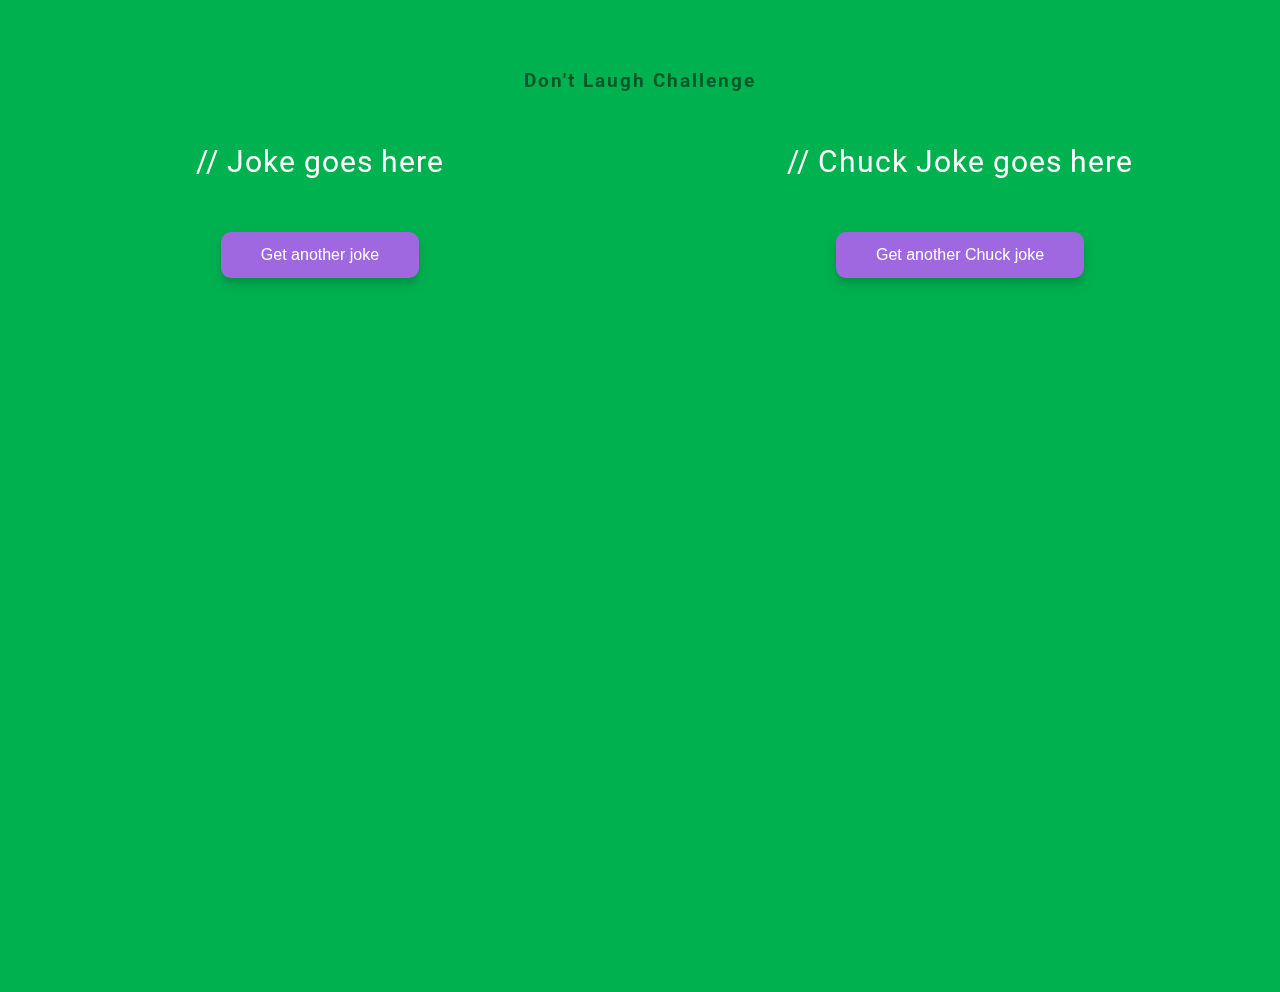
<file: combine_blur_and_split/index.html>
<!DOCTYPE html>
<html lang="en">
<head>
    <meta charset="UTF-8">
    <meta http-equiv="X-UA-Compatible" content="IE=edge">
    <meta name="viewport" content="width=device-width, initial-scale=1.0">
    <link rel="stylesheet" href="https://cdnjs.cloudflare.com/ajax/libs/font-awesome/6.0.0-beta2/css/all.min.css" integrity="sha512-YWzhKL2whUzgiheMoBFwW8CKV4qpHQAEuvilg9FAn5VJUDwKZZxkJNuGM4XkWuk94WCrrwslk8yWNGmY1EduTA==" crossorigin="anonymous" referrerpolicy="no-referrer" />
    <link rel="stylesheet" href="style.css">
    <title>Dad Jokes</title>
</head>
<body>
    <div class="container">
        <h3>Don't Laugh Challenge
        </h3>
        <div class="split left">  
        <div id="joke" class="joke">
            // Joke goes here 
        </div>
        <button id="jokeBtn" class ="btn">Get another joke</button>
    </div>

    <div class="split right">
        <div id="chuck" class="joke">
            // Chuck Joke goes here 
        </div>
        <button id="chuckBtn" class ="btn">Get another Chuck joke</button>
        </div>

    </div>

    <script src="script.js"></script>
</body>
</html>
</file>
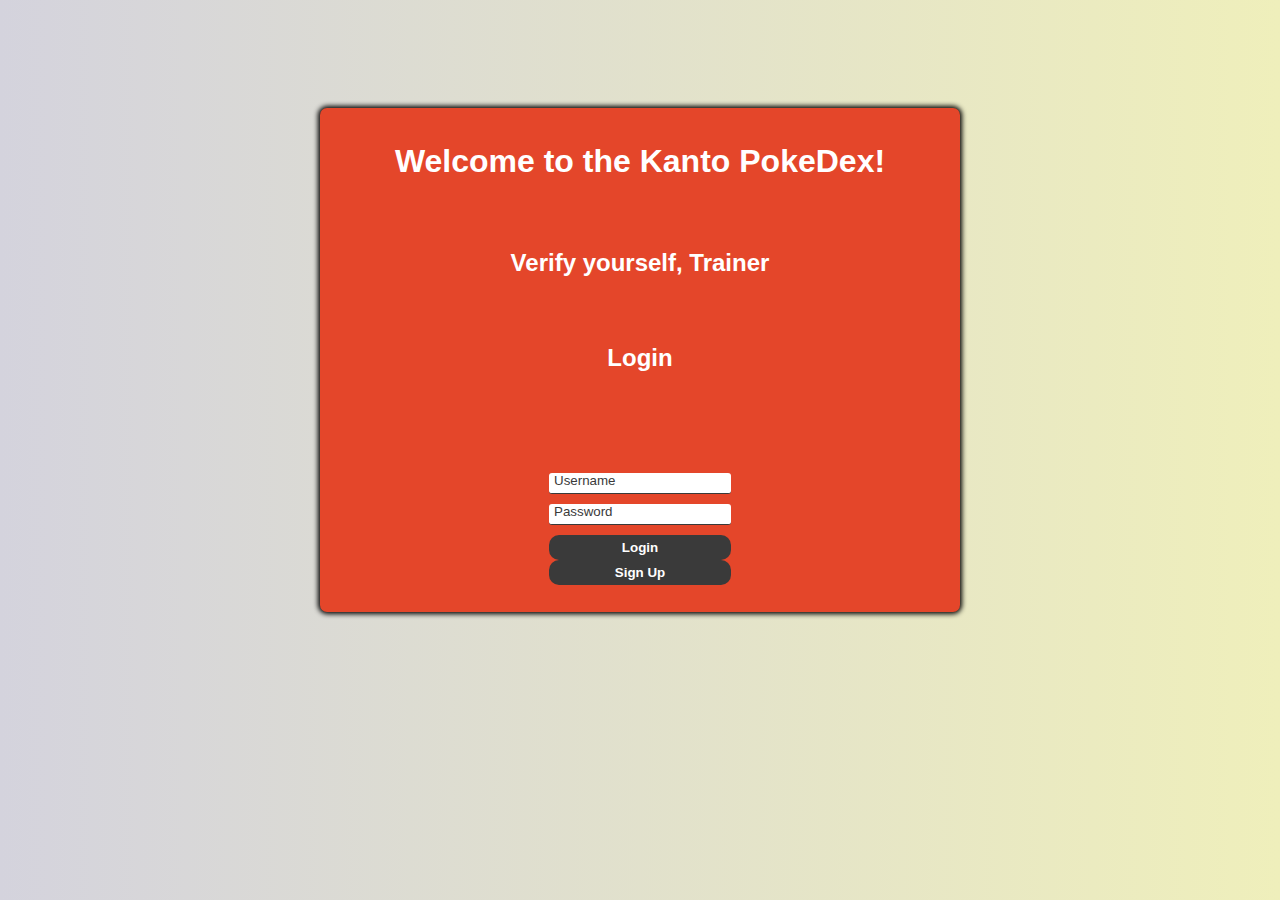
<file: poke2/login.html>
<!DOCTYPE html>
<html lang="en">

<head>
  <meta charset="UTF-8">
  <meta name="viewport" content="width=device-width, initial-scale=1.0">
  <title>Login</title>
  <link rel="stylesheet" href="login.css">
 
</head>

<body>
  <main id="main-holder">
      <h1>Welcome to the Kanto PokeDex!</h1>
      <h2>Verify yourself, Trainer</h2>
      <h2 id="login-header">Login</h2>
    <div id="login-error-msg-holder">
      <p id="login-error-msg">Invalid username <span id="error-msg-second-line">and/or password</span></p>
    </div>
    
    <form id="login-form">
      <input type="text" name="username" id="username-field" class="login-form-field" placeholder="Username">
      <input type="password" name="password" id="password-field" class="login-form-field" placeholder="Password">
      
      <input type="submit" value="Login" id="login-form-submit">
      <input type="submit" value="Sign Up" id="signup-form">
    </form>
  </main>
  <script src="login-page.js"></script>
</body>

</html>
</file>
<file: combine_blur_and_split/style.css>
@import url('https://fonts.googleapis.com/css2?family=Roboto&display=swap');

:root {
    --left-btn-hover-color: rgba(87,84,236,1);
    --right-btn-hover-color: rgba(28,122, 28 ,1);
    --hover-width: 75%;
    --other-width: 25%;
    --speed: 1000ms;
}



* {
    box-sizing: border-box;
}
body {
    background-color: #00b150;
    font-family: "Roboto", sans-serif;
    margin: 0;
    display: flex;
    align-items: center;
    flex-direction: column;
    height: 100vh;
    overflow: hidden; 
    padding: 20px;

}

.container {
    border-radius: 10px;
    padding: 50px 20px;
    text-align: center;
    justify-content: center;
    max-width: 100%;
    width: 800px;
}

h1 {
    font-size: 4rem;
    color: #fff;
    position: absolute;
    left: 50%;
    top: 20%;
    transform: translateX(-50%);
    white-space: nowrap;
}


h3 {
    margin: 0;
    opacity: 0.5;
    letter-spacing: 2px;
}

.joke {
    font-size: 30px;
    letter-spacing: 1px;
    line-height: 40px;
    margin: 50px auto;
    max-width: 600px;
    
}


.btn {
    background-color: #9F68E0;
    border: 0;
    border-radius: 10px;
    color: #fff;
    box-shadow: 0 5px 15px rgba(0,0,0,0.1), 
    0 6px 6px rgba(0,0,0,0.1);
    padding: 14px 40px;
    font-size: 16px;
    cursor: pointer;
}

.btn:active {
    transform: scale(.98)
}

.btn:focus {
    outline: 0;
}


.split.left .btn:hover {
    background-color: var(--left-btn-hover-color);
    border-color: var(--left-btn-hover-color);
    z-index: -1;
}
.split.right .btn:hover {
    background-color: var(--right-btn-hover-color);
    border-color: var(--right-btn-hover-color);
    z-index: -1;
   
}



.split {
    position: absolute;
    width: 50%;
    height: 100%;
    overflow: hidden;
}

.split.left {
    background: url('https://th.bing.com/th/id/OIP.H4mkFa42PzJ7SMN3Gpp-IAHaEL?w=299&h=180&c=7&r=0&o=5&dpr=1.25&pid=1.7')
    no-repeat center center/cover;
    left: 0;
    background-repeat: no-repeat;
    background-size: cover;
    filter: blur(0px);
    color: #fff
}


.split.left::before {
    content: '';
    position: absolute;
    width: 100%;
    height: 100%;
    background-color: var(--left-bg-color)
}


.split.right {
    background: url('https://th.bing.com/th/id/OIP.KvG3RtXaStRtc8YKvVJaUwHaEo?pid=ImgDet&rs=1')
    no-repeat center center/cover;
    right: 0;
    background-repeat: no-repeat;
    background-size: cover;
    filter: blur(0px);
    color: #fff;
}


.split.right::before {
    content: '';
    position: absolute;
    width: 100%;
    height: 100%;
    background-color: var(--right-bg-color)
}


.split.right, .split.left, .split.right::before, .split.left::before {
 transition: all var(--speed) ease-in-out;
}

.hover-left .left {
    width: var(--hover-width);
}

.hover-left .right {
    width: var(--other-width);
}

.hover-right .right {
    width: var(--hover-width);
}

.hover-right .left {
    width: var(--other-width);
}


@media(max-width: 800px) {
    h1 {
        font-size: 2rem;
        top: 30%
    }
    .btn {
        padding: 1.2rem;
        width: 12rem;
    }
}
</file>
<file: poke2/login.css>
:root {
    --primary-color: #22254b;
    --secondary-color: #373b69;
}
html {
    height: 100%;
  }
  
  body {
    background: #efefbb;
    background: linear-gradient(to right, #d4d3dd, #efefbb);  
    height: 80%;
    margin: 0 auto;
    font-family: Arial, Helvetica, sans-serif;
    display: grid;
    justify-items: center;
    align-items: center;
    background-color: var(--primary-color);
  }
  
  #main-holder {
    width: 50%;
    height: 70%;
    display: grid;
    justify-items: center;
    align-items: center;
    background-color: #e4462a;
    color: #fff;
    border-radius: 7px;
    box-shadow: 0px 0px 5px 2px black;
  }
  
  #login-error-msg-holder {
    width: 100%;
    height: 100%;
    display: grid;
    justify-items: center;
    align-items: center;
  }
  
  #login-error-msg {
    width: 23%;
    text-align: center;
    margin: 0;
    padding: 5px;
    font-size: 12px;
    font-weight: bold;
    color: #8a0000;
    border: 1px solid #8a0000;
    background-color: #e58f8f;
    opacity: 0;
  }
  
  #error-msg-second-line {
    display: block;
  }
  
  #login-form {
    align-self: flex-start;
    display: grid;
    justify-items: center;
    align-items: center;
  }
  
  .login-form-field::placeholder {
    color: #3a3a3a;
  }
  
  .login-form-field {
    border: none;
    border-bottom: 1px solid #3a3a3a;
    margin-bottom: 10px;
    border-radius: 3px;
    outline: none;
    padding: 0px 0px 5px 5px;
  }
  
  #login-form-submit {
    width: 100%;
    padding: 5px;
    border: none;
    border-radius: 10px;
    color: white;
    font-weight: bold;
    background-color: #3a3a3a;
    cursor: pointer;
    outline: none;
  }

  #signup-form {
    width: 100%;
    padding: 5px;
    border: none;
    border-radius: 10px;
    color: white;
    font-weight: bold;
    background-color: #3a3a3a;
    cursor: pointer;
    outline: none;
  }
</file>
